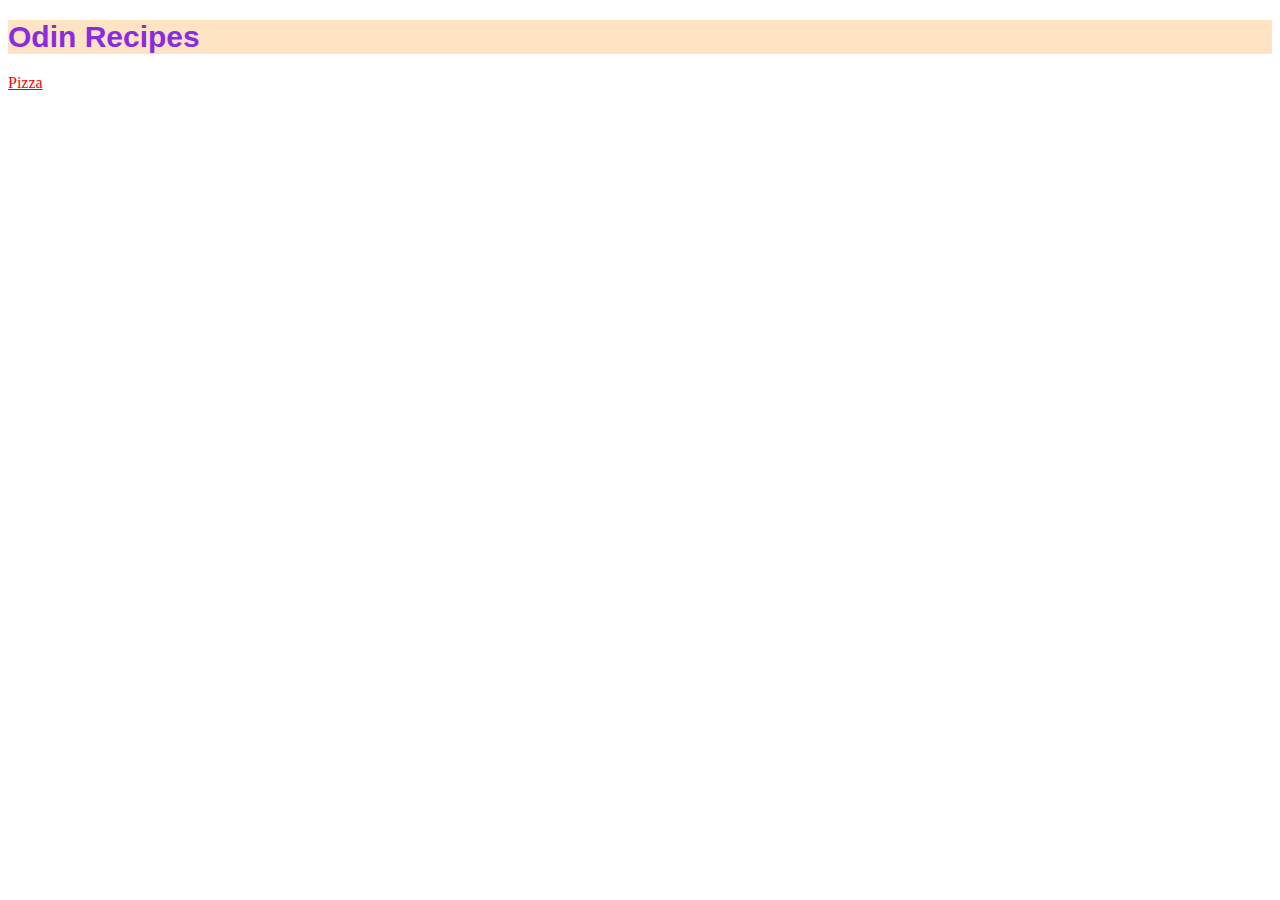
<file: index.html>
<!DOCTYPE html>
<html lang="en">
<head>
    <link rel="stylesheet" href="style.css">
    <meta charset="UTF-8">
    <meta name="viewport" content="width=device-width, initial-scale=1.0">
    <title>Document</title>
</head>
<body>
    <h1 class="header">Odin Recipes</h1>
    <a style="color: red;" href="./recipes/pizza.html">Pizza</a>
</body>
</html>
</file>
<file: style.css>
.header{
    font-size: 30px;
    font-family: 'Lucida Sans', 'Lucida Sans Regular', 'Lucida Grande', 'Lucida Sans Unicode', Geneva, Verdana, sans-serif;
    background-color: bisque;
    color: blueviolet;
}
ul{
    font-size: 18px;
    font-weight: bold;
    font-family: Arial, Helvetica, sans-serif;
    color: yellowgreen;
}
ol{
    font-size: 18px;
    font-weight: lighter;
    font-family: 'Gill Sans', 'Gill Sans MT', Calibri, 'Trebuchet MS', sans-serif;
    color: aqua;
}
</file>
